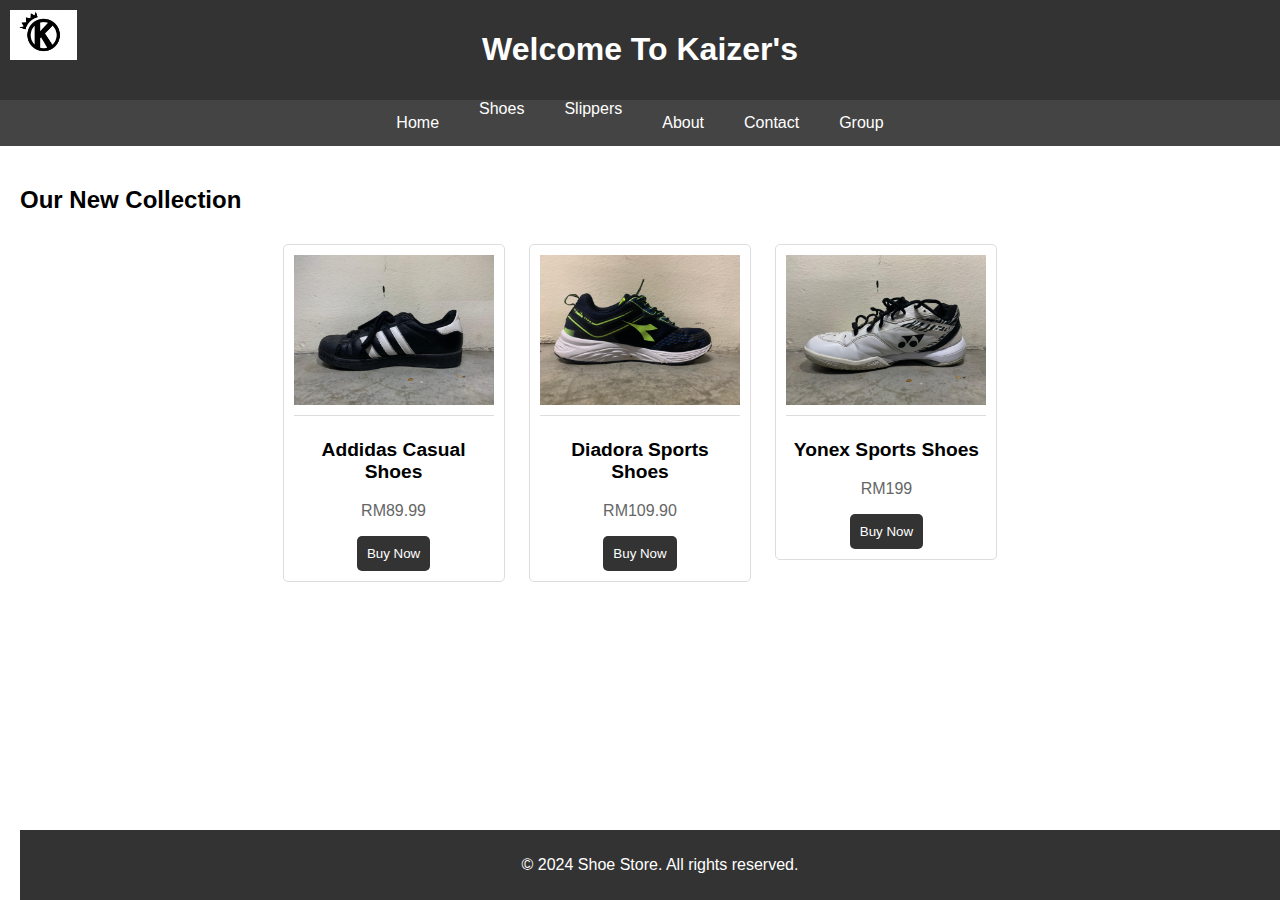
<file: index.html>
<!DOCTYPE html>
<html lang="en">
<head>
    <meta charset="UTF-8">
    <meta name="viewport" content="width=device-width, initial-scale=1.0">
    <title>Kaizer Shoe Store</title>
    <style>
        body {
            font-family: Arial, sans-serif;
            margin: 0;
            padding: 0;
        }
        header {
            background-color: #333;
            color: #fff;
            padding: 10px 0;
            text-align: center;
        }
	header img {
            position: absolute;
            left: 10px;
            top: 10px;
            height: 50px;
        }

        nav {
            display: flex;
            justify-content: center;
            background-color: #444;
        }
        nav a {
            color: #fff;
            padding: 14px 20px;
            text-decoration: none;
            text-align: center;
        }
        .dropdown {
            position: relative;
        }
        .dropdown-content {
            display: none;
            position: absolute;
            background-color: #f9f9f9;
            min-width: 160px;
            z-index: 1;
            box-shadow: 0px 8px 16px 0px rgba(0,0,0,0.2);
        }
        .dropdown:hover .dropdown-content {
            display: block;
        }
        .dropdown-content a {
            color: black;
            padding: 12px 16px;
            text-decoration: none;
            display: block;
            text-align: left;
        }
        .dropdown-content a:hover {
            background-color: #f1f1f1;
        }
        .container {
            padding: 20px;
        }
        .product {
            border: 1px solid #ddd;
            border-radius: 5px;
            margin: 10px;
            padding: 10px;
            text-align: center;
            width: 200px;
            display: inline-block;
            vertical-align: top;
        }
        .product img {
            max-width: 100%;
            border-bottom: 1px solid #ddd;
            padding-bottom: 10px;
        }
        .product h3 {
            font-size: 1.2em;
        }
        .product p {
            color: #666;
        }
        .product button {
            background-color: #333;
            color: #fff;
            border: none;
            padding: 10px;
            cursor: pointer;
            border-radius: 5px;
        }
        .product button:hover {
            background-color: #555;
        }
        .products {
            text-align: center;
        }
        footer {
            background-color: #333;
            color: #fff;
            text-align: center;
            padding: 10px 0;
            position: fixed;
            bottom: 0;
            width: 100%;
        }
    </style>
</head>

<body>

    <header>
        <h1>Welcome To Kaizer's</h1>
	<img src="image/kaizer.png" alt="Shoe Store Logo">

    </header>

    <nav>
    <a href="index.html">Home</a>
    
    <div class="dropdown">
        <!-- <a href="shop.html" class="dropbtn">Shop</a> -->
        <a class="dropbtn">Shoes</a>
        <div class="dropdown-content">
            <a href="casual.html">Casual Shoes</a>
            <a href="formal.html">Formal Shoes</a>
            <a href="sports.html">Sports Shoes</a>
	  </div>
        </div>

	<div class="dropdown">
        <!-- <a href="slippers.html" class="dropbtn">Slip</a> -->
        <a class="dropbtn">Slippers</a>
        <div class="dropdown-content">
            <a href="slipper.html">Slippers</a>
            <a href="sandals.html">Sandals</a>
           
	  </div>
        </div>

    <a href="about.html">About</a>
    <a href="contact.html">Contact</a>
    <a href="group.html">Group</a>
</nav>


    <div class="container">
        <h2>Our New Collection</h2>
        <div class="products">
            <div class="products">
            <div class="product">
                <img src="image/kasut10.jpg" alt="Shoe 1">
                <h3>Addidas Casual Shoes</h3>
                <p>RM89.99</p>
                <button>Buy Now</button>
            </div>
            <div class="product">
                <img src="image/kasut5.jpg" alt="Shoe 2">
                <h3>Diadora Sports Shoes</h3>
                <p>RM109.90</p>
                <button>Buy Now</button>
            </div>
            <div class="product">
                <img src="image/kasut6.jpg" alt="Shoe 3">
                <h3>Yonex Sports Shoes</h3>
                <p>RM199</p>
                <button>Buy Now</button>
            </div>
        </div>
    </div>

    <footer>
        <p>&copy; 2024 Shoe Store. All rights reserved.</p>
    </footer>

</body>
</html>
</file>
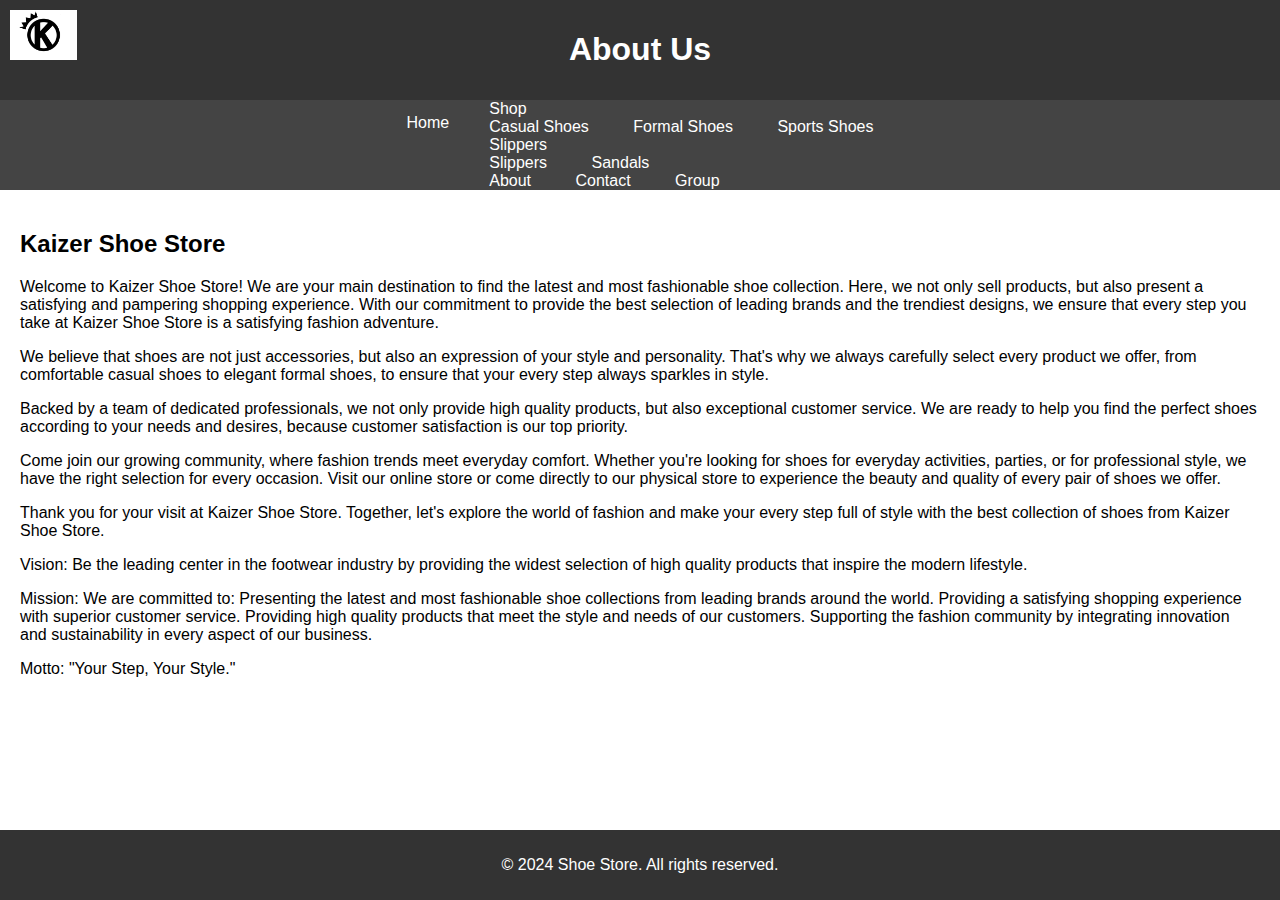
<file: about.html>
<!DOCTYPE html>
<html lang="en">
<head>
    <meta charset="UTF-8">
    <meta name="viewport" content="width=device-width, initial-scale=1.0">
    <title>About - Shoe Store</title>
    <style>
        body {
            font-family: Arial, sans-serif;
            margin: 0;
            padding: 0;
        }
        header {
            background-color: #333;
            color: #fff;
            padding: 10px 0;
            text-align: center;
            position: relative;
        }
        header img {
            position: absolute;
            left: 10px;
            top: 10px;
            height: 50px;
        }
        nav {
            display: flex;
            justify-content: center;
            background-color: #444;
        }
        nav a {
            color: #fff;
            padding: 14px 20px;
            text-decoration: none;
            text-align: center;
        }
        nav a:hover {
            background-color: #555;
        }
        .container {
            padding: 20px;
        }
        footer {
            background-color: #333;
            color: #fff;
            text-align: center;
            padding: 10px 0;
            position: fixed;
            bottom: 0;
            width: 100%;
        }
    </style>
</head>
<body>

    <header>
        <img src="image/kaizer.png" alt="Shoe Store Logo">
        <h1>About Us</h1>
    </header>

  <nav>
    <a href="index.html">Home</a>
    <div class="dropdown">
    <!-- <a href="shop.html" class="dropbtn">Shop</a> -->
    <a class="dropbtn">Shop</a>
    <div class="dropdown-content">
        <a href="casual.html">Casual Shoes</a>
        <a href="formal.html">Formal Shoes</a>
        <a href="sports.html">Sports Shoes</a>
        </div>
    <div class="dropdown">
    <!-- <a href="slippers.html" class="dropbtn">Slip</a> -->
    <a class="dropbtn">Slippers</a>
    <div class="dropdown-content">
            <a href="slipper.html">Slippers</a>
            <a href="sandals.html">Sandals</a>
           
	  </div>
        </div>

    <a href="about.html">About</a>
    <a href="contact.html">Contact</a>
    <a href="group.html">Group</a>
</nav>



    <div class="container">
        <h2>Kaizer Shoe Store</h2>
        <p>Welcome to Kaizer Shoe Store! We are your main destination to find the latest and most fashionable shoe collection. Here, we not only sell products, but also present a satisfying and pampering shopping experience. With our commitment to provide the best selection of leading brands and the trendiest designs, we ensure that every step you take at Kaizer Shoe Store is a satisfying fashion adventure.

<p>We believe that shoes are not just accessories, but also an expression of your style and personality. That's why we always carefully select every product we offer, from comfortable casual shoes to elegant formal shoes, to ensure that your every step always sparkles in style.

<p>Backed by a team of dedicated professionals, we not only provide high quality products, but also exceptional customer service. We are ready to help you find the perfect shoes according to your needs and desires, because customer satisfaction is our top priority.

<p>Come join our growing community, where fashion trends meet everyday comfort. Whether you're looking for shoes for everyday activities, parties, or for professional style, we have the right selection for every occasion. Visit our online store or come directly to our physical store to experience the beauty and quality of every pair of shoes we offer.

<p>Thank you for your visit at Kaizer Shoe Store. Together, let's explore the world of fashion and make your every step full of style with the best collection of shoes from Kaizer Shoe Store.

<p>Vision:
Be the leading center in the footwear industry by providing the widest selection of high quality products that inspire the modern lifestyle.

<p>Mission:
We are committed to:

Presenting the latest and most fashionable shoe collections from leading brands around the world.
Providing a satisfying shopping experience with superior customer service.
Providing high quality products that meet the style and needs of our customers.
Supporting the fashion community by integrating innovation and sustainability in every aspect of our business.

<p>Motto:
"Your Step, Your Style."</p>
    </div>

    <footer>
        <p>&copy; 2024 Shoe Store. All rights reserved.</p>
    </footer>

</body>
</html>
</file>
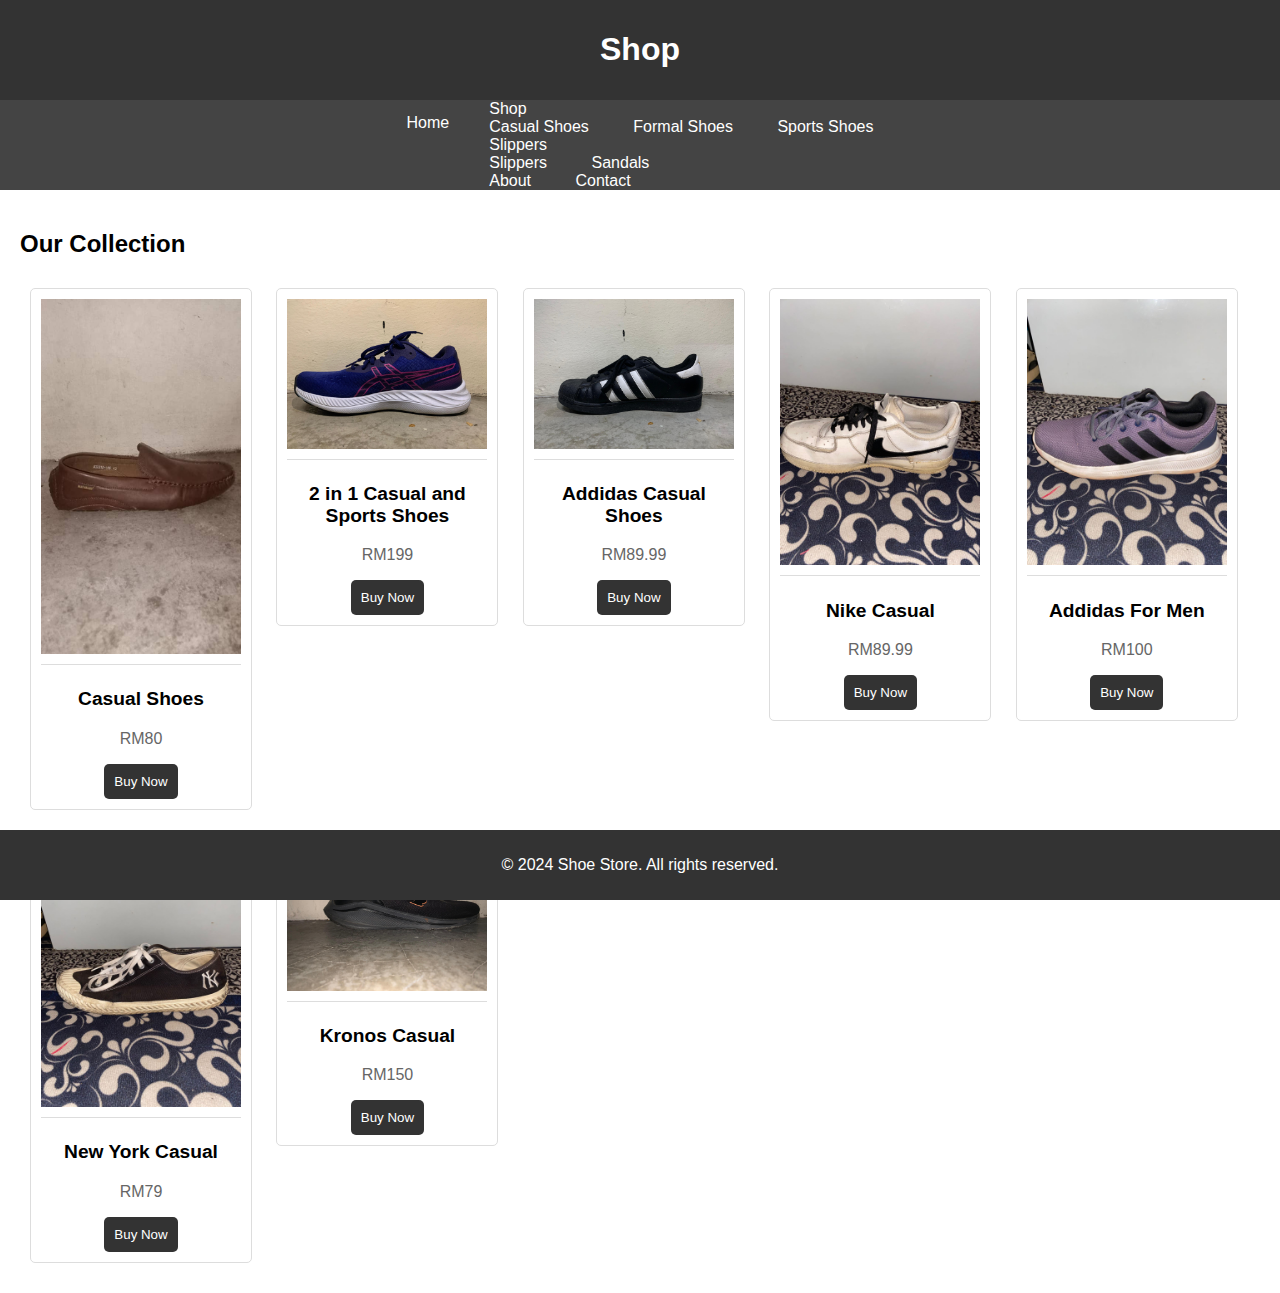
<file: casual.html>
<!DOCTYPE html>
<html lang="en">
<head>
    <meta charset="UTF-8">
    <meta name="viewport" content="width=device-width, initial-scale=1.0">
    <title>Shop - Shoe Store</title>
    <style>
        body {
            font-family: Arial, sans-serif;
            margin: 0;
            padding: 0;
        }
        header {
            background-color: #333;
            color: #fff;
            padding: 10px 0;
            text-align: center;
        }
        nav {
            display: flex;
            justify-content: center;
            background-color: #444;
        }
        nav a {
            color: #fff;
            padding: 14px 20px;
            text-decoration: none;
            text-align: center;
        }
        nav a:hover {
            background-color: #555;
        }
        .container {
            padding: 20px;
        }
        .product {
            border: 1px solid #ddd;
            border-radius: 5px;
            margin: 10px;
            padding: 10px;
            text-align: center;
            width: 200px;
            display: inline-block;
            vertical-align: top;
        }
        .product img {
            max-width: 100%;
            border-bottom: 1px solid #ddd;
            padding-bottom: 10px;
        }
        .product h3 {
            font-size: 1.2em;
        }
        .product p {
            color: #666;
        }
        .product button {
            background-color: #333;
            color: #fff;
            border: none;
            padding: 10px;
            cursor: pointer;
            border-radius: 5px;
        }
        .product button:hover {
            background-color: #555;
        }
        .products {
            text-align: center;
        }
        footer {
            background-color: #333;
            color: #fff;
            text-align: center;
            padding: 10px 0;
            position: fixed;
            bottom: 0;
            width: 100%;
        }
    </style>
</head>
<body>

    <header>
        <h1>Shop</h1>
    </header>

   <nav>
    <a href="index.html">Home</a>
    <div class="dropdown">
        <!-- <a href="shop.html" class="dropbtn">Shop</a> -->
        <a class="dropbtn">Shop</a>
        <div class="dropdown-content">
            <a href="casual.html">Casual Shoes</a>
            <a href="formal.html">Formal Shoes</a>
            <a href="sports.html">Sports Shoes</a>
        </div>
    <div class="dropdown">
        <!-- <a href="slippers.html" class="dropbtn">Slip</a> -->
        <a class="dropbtn">Slippers</a>
        <div class="dropdown-content">
            <a href="slipper.html">Slippers</a>
            <a href="sandals.html">Sandals</a>
           
	  </div>
        </div>

    <a href="about.html">About</a>
    <a href="contact.html">Contact</a>
</nav>


    <div class="container">
        <h2>Our Collection</h2>
        <div class="products">
           
            </div>
            <div class="product">
                <img src="image/kasut19.jpg" alt="Shoe 2">
                <h3>Casual Shoes</h3>
                <p>RM80</p>
                <button>Buy Now</button>
            </div>
                                    
            <div class="product">
                <img src="image/kasut9.jpg" alt="Shoe 9">
                <h3>2 in 1 Casual and Sports Shoes</h3>
                <p>RM199</p>
                <button>Buy Now</button>
            </div>
            <div class="product">
                <img src="image/kasut10.jpg" alt="Shoe 10">
                <h3>Addidas Casual Shoes</h3>
                <p>RM89.99</p>
                <button>Buy Now</button>
            </div>


	     <div class="product">
                <img src="image/kasut13.jpg" alt="Shoe 10">
                <h3>Nike Casual</h3>
                <p>RM89.99</p>
                <button>Buy Now</button>
            </div>

	     <div class="product">
                <img src="image/kasut15.jpg" alt="Shoe 10">
                <h3>Addidas For Men</h3>
                <p>RM100</p>
                <button>Buy Now</button>
            </div>

	     <div class="product">
                <img src="image/kasut16.jpg" alt="Shoe 10">
                <h3>New York Casual</h3>
                <p>RM79</p>
                <button>Buy Now</button>
            </div>

	    <div class="product">
                <img src="image/kasut20.jpg" alt="Shoe 10">
                <h3>Kronos Casual</h3>
                <p>RM150</p>
                <button>Buy Now</button>
            </div>



        </div>
    </div>

    <footer>
        <p>&copy; 2024 Shoe Store. All rights reserved.</p>
    </footer>

</body>
</html>
</file>
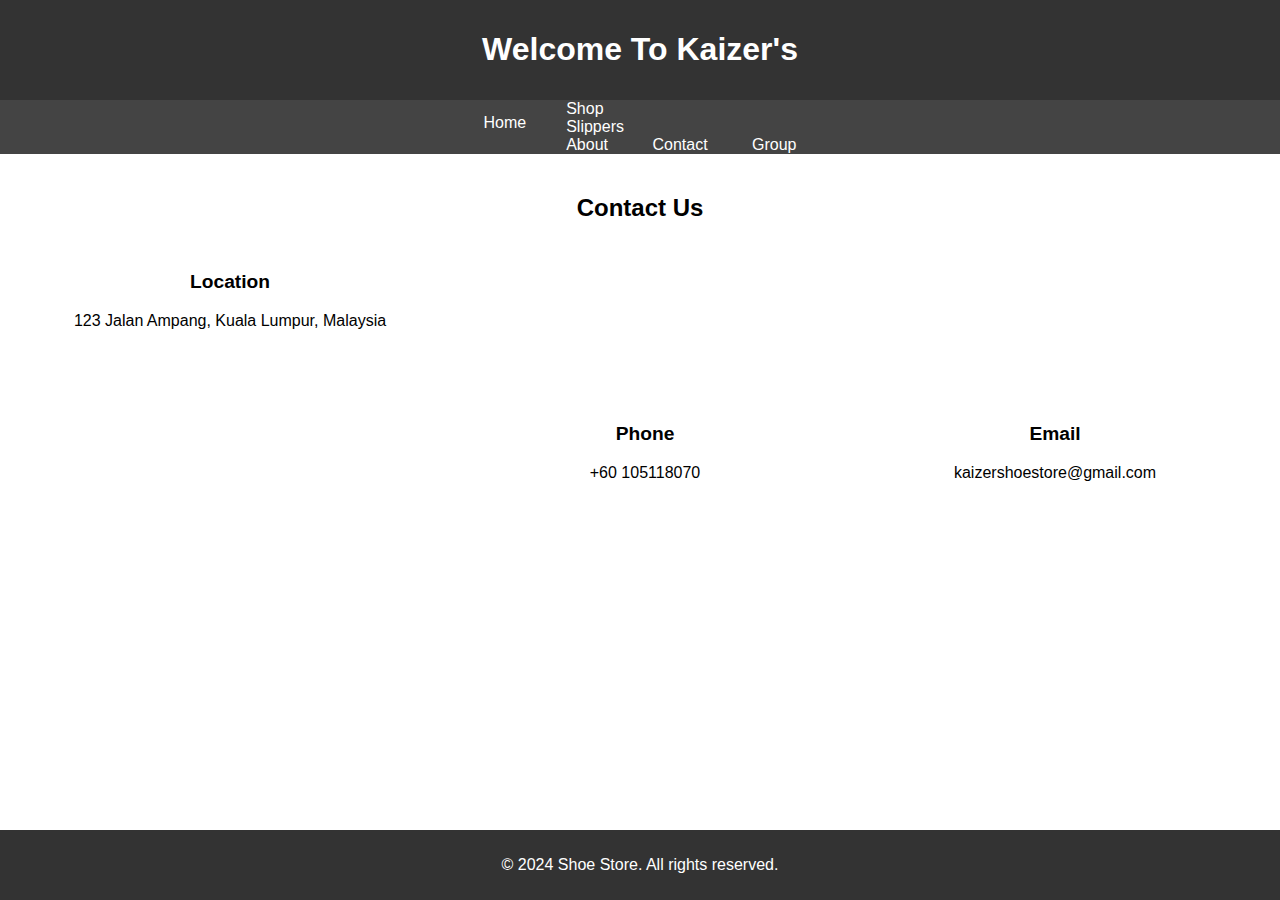
<file: contact.html>
<!DOCTYPE html>
<html lang="en">
<head>
    <meta charset="UTF-8">
    <meta name="viewport" content="width=device-width, initial-scale=1.0">
    <title>Kaizer Shoe Store</title>
    <style>
        body {
            font-family: Arial, sans-serif;
            margin: 0;
            padding: 0;
        }
        header {
            background-color: #333;
            color: #fff;
            padding: 10px 0;
            text-align: center;
        }
        nav {
            display: flex;
            justify-content: center;
            background-color: #444;
        }
        nav a {
            color: #fff;
            padding: 14px 20px;
            text-decoration: none;
            text-align: center;
        }
        .dropdown {
            position: relative;
        }
        .dropdown-content {
            display: none;
            position: absolute;
            background-color: #f9f9f9;
            min-width: 160px;
            z-index: 1;
            box-shadow: 0px 8px 16px 0px rgba(0,0,0,0.2);
        }
        .dropdown:hover .dropdown-content {
            display: block;
        }
        .dropdown-content a {
            color: black;
            padding: 12px 16px;
            text-decoration: none;
            display: block;
            text-align: left;
        }
        .dropdown-content a:hover {
            background-color: #f1f1f1;
        }
        .container {
            padding: 20px;
        }
        .product {
            border: 1px solid #ddd;
            border-radius: 5px;
            margin: 10px;
            padding: 10px;
            text-align: center;
            width: 200px;
            display: inline-block;
            vertical-align: top;
        }
        .product img {
            max-width: 100%;
            border-bottom: 1px solid #ddd;
            padding-bottom: 10px;
        }
        .product h3 {
            font-size: 1.2em;
        }
        .product p {
            color: #666;
        }
        .product button {
            background-color: #333;
            color: #fff;
            border: none;
            padding: 10px;
            cursor: pointer;
            border-radius: 5px;
        }
        .product button:hover {
            background-color: #555;
        }
        .products {
            text-align: center;
        }
        footer {
            background-color: #333;
            color: #fff;
            text-align: center;
            padding: 10px 0;
            position: fixed;
            bottom: 0;
            width: 100%;
        }
        #contact {
            text-align: center;
            padding: 20px;
        }
        .contact-info {
            display: flex;
            justify-content: center;
            align-items: center;
            flex-wrap: wrap;
        }
        .contact-item {
            flex: 1 1 300px;
            margin: 10px;
            text-align: center;
        }
        .contact-item h3 {
            font-size: 1.2em;
        }
    </style>
</head>
<body>

    <header>
        <h1>Welcome To Kaizer's</h1>
    </header>

    <nav>
        <a href="index.html">Home</a>
        <div class="dropdown">
        <a class="dropbtn">Shop</a>
        <div class="dropdown-content">
            <a href="casual.html">Casual Shoes</a>
            <a href="formal.html">Formal Shoes</a>
            <a href="sports.html">Sports Shoes</a>
        </div>
        <div class="dropdown">
        <!-- <a href="slippers.html" class="dropbtn">Slip</a> -->
        <a class="dropbtn">Slippers</a>
        <div class="dropdown-content">
            <a href="slipper.html">Slippers</a>
            <a href="sandals.html">Sandals</a>
           
	  </div>
        </div>

        <a href="about.html">About</a>
        <a href="contact.html">Contact</a>
        <a href="group.html">Group</a>
    </nav>

    <section id="contact">
        <h2>Contact Us</h2>
        <div class="contact-info">
            <div class="contact-item">
                <h3>Location</h3>
                <p>123 Jalan Ampang, Kuala Lumpur, Malaysia</p>
                <iframe src="https://www.google.com/maps/embed?pb=!1m18!1m12!1m3!1d3984.2833163117434!2d101.73896431534227!3d3.154731653281209!2m3!1f0!2f0!3f0!3m2!1i1024!2i768!4f13.1!3m3!1m2!1s0x31cc483aee6ac26b%3A0x98b0b21c0b3d55a4!2sJalan%20Ampang%2C%20Kuala%20Lumpur%2C%20Wilayah%20Persekutuan%20Kuala%20Lumpur!5e0!3m2!1sen!2smy!4v1626072525992!5m2!1sen!2smy" width="400" height="300" style="border:0;" allowfullscreen="" loading="lazy"></iframe>
            </div>
            <div class="contact-item">
                <h3>Phone</h3>
                <p>+60 105118070</p>
            </div>
            <div class="contact-item">
                <h3>Email</h3>
                <p>kaizershoestore@gmail.com</p>
            </div>
        </div>
    </section>

    <footer>
        <p>&copy; 2024 Shoe Store. All rights reserved.</p>
    </footer>

</body>
</html>
</file>
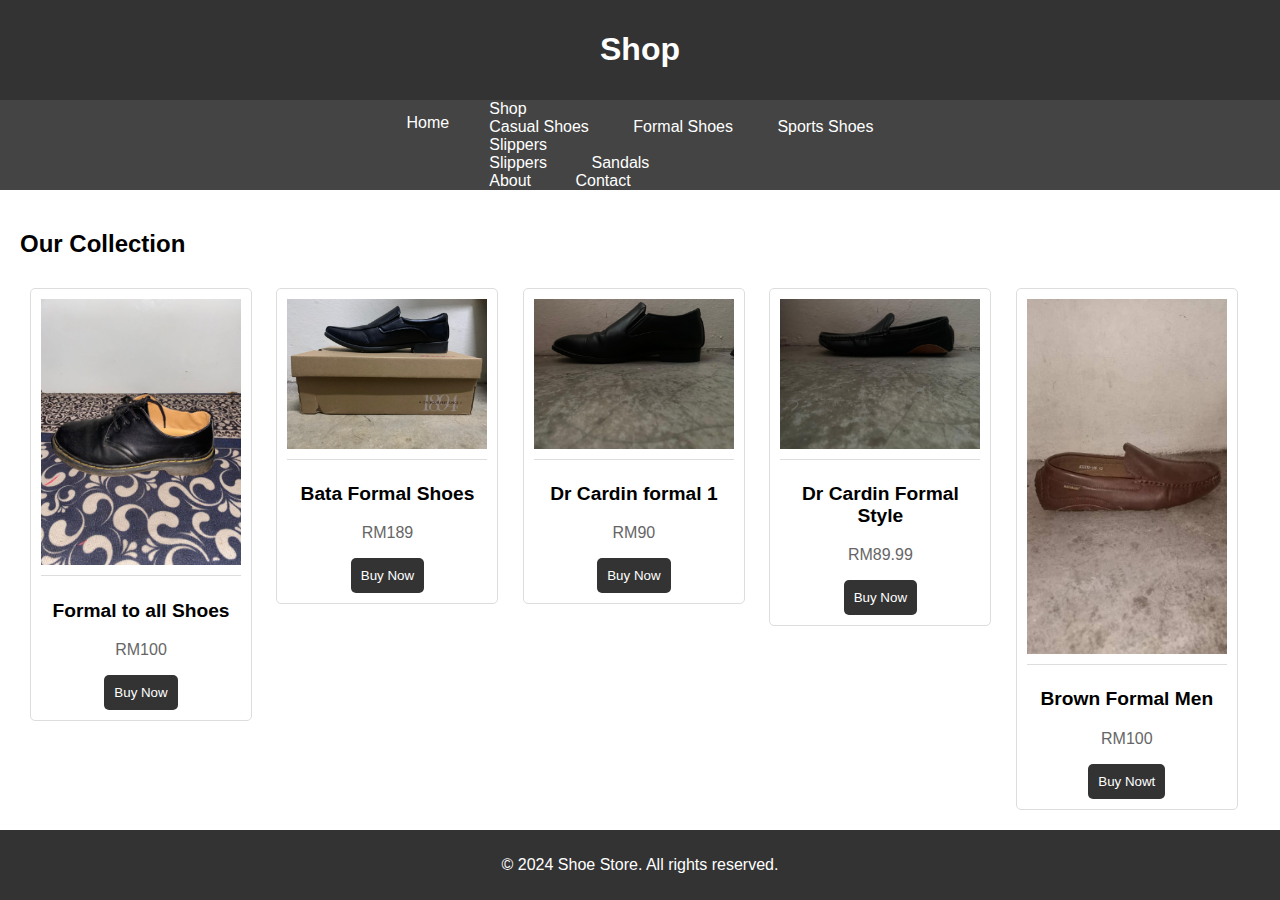
<file: formal.html>
<!DOCTYPE html>
<html lang="en">
<head>
    <meta charset="UTF-8">
    <meta name="viewport" content="width=device-width, initial-scale=1.0">
    <title>Shop - Shoe Store</title>
    <style>
        body {
            font-family: Arial, sans-serif;
            margin: 0;
            padding: 0;
        }
        header {
            background-color: #333;
            color: #fff;
            padding: 10px 0;
            text-align: center;
        }
        nav {
            display: flex;
            justify-content: center;
            background-color: #444;
        }
        nav a {
            color: #fff;
            padding: 14px 20px;
            text-decoration: none;
            text-align: center;
        }
        nav a:hover {
            background-color: #555;
        }
        .container {
            padding: 20px;
        }
        .product {
            border: 1px solid #ddd;
            border-radius: 5px;
            margin: 10px;
            padding: 10px;
            text-align: center;
            width: 200px;
            display: inline-block;
            vertical-align: top;
        }
        .product img {
            max-width: 100%;
            border-bottom: 1px solid #ddd;
            padding-bottom: 10px;
        }
        .product h3 {
            font-size: 1.2em;
        }
        .product p {
            color: #666;
        }
        .product button {
            background-color: #333;
            color: #fff;
            border: none;
            padding: 10px;
            cursor: pointer;
            border-radius: 5px;
        }
        .product button:hover {
            background-color: #555;
        }
        .products {
            text-align: center;
        }
        footer {
            background-color: #333;
            color: #fff;
            text-align: center;
            padding: 10px 0;
            position: fixed;
            bottom: 0;
            width: 100%;
        }
    </style>
</head>
<body>

    <header>
        <h1>Shop</h1>
    </header>

   <nav>
    <a href="index.html">Home</a>
    <div class="dropdown">
        <!-- <a href="shop.html" class="dropbtn">Shop</a> -->
        <a class="dropbtn">Shop</a>
        <div class="dropdown-content">
            <a href="casual.html">Casual Shoes</a>
            <a href="formal.html">Formal Shoes</a>
            <a href="sports.html">Sports Shoes</a>
        </div>
    <div class="dropdown">
        <!-- <a href="slippers.html" class="dropbtn">Slip</a> -->
        <a class="dropbtn">Slippers</a>
        <div class="dropdown-content">
            <a href="slipper.html">Slippers</a>
            <a href="sandals.html">Sandals</a>
           
	  </div>
        </div>

    <a href="about.html">About</a>
    <a href="contact.html">Contact</a>
</nav>


    <div class="container">
        <h2>Our Collection</h2>
        <div class="products">
           
            </div>
            <div class="product">
                <img src="image/kasut12.jpg" alt="Shoe 2">
                <h3>Formal to all Shoes</h3>
                <p>RM100</p>
                <button>Buy Now</button>
            </div>
                                    
            <div class="product">
                <img src="image/kasut4.jpg" alt="Shoe 9">
                <h3>Bata Formal Shoes</h3>
                <p>RM189</p>
                <button>Buy Now</button>
            </div>
            <div class="product">
                <img src="image/kasut17.jpg" alt="Shoe 10">
                <h3>Dr Cardin formal 1</h3>
                <p>RM90</p>
                <button>Buy Now</button>
            </div>


	     <div class="product">
                <img src="image/kasut18.jpg" alt="Shoe 10">
                <h3>Dr Cardin Formal Style</h3>
                <p>RM89.99</p>
                <button>Buy Now</button>
            </div>

	     <div class="product">
                <img src="image/kasut19.jpg" alt="Shoe 10">
                <h3>Brown Formal Men</h3>
                <p>RM100</p>
                <button>Buy Nowt</button>
           
 	    </div>
    </div>

    <footer>
        <p>&copy; 2024 Shoe Store. All rights reserved.</p>
    </footer>

</body>
</html>
</file>
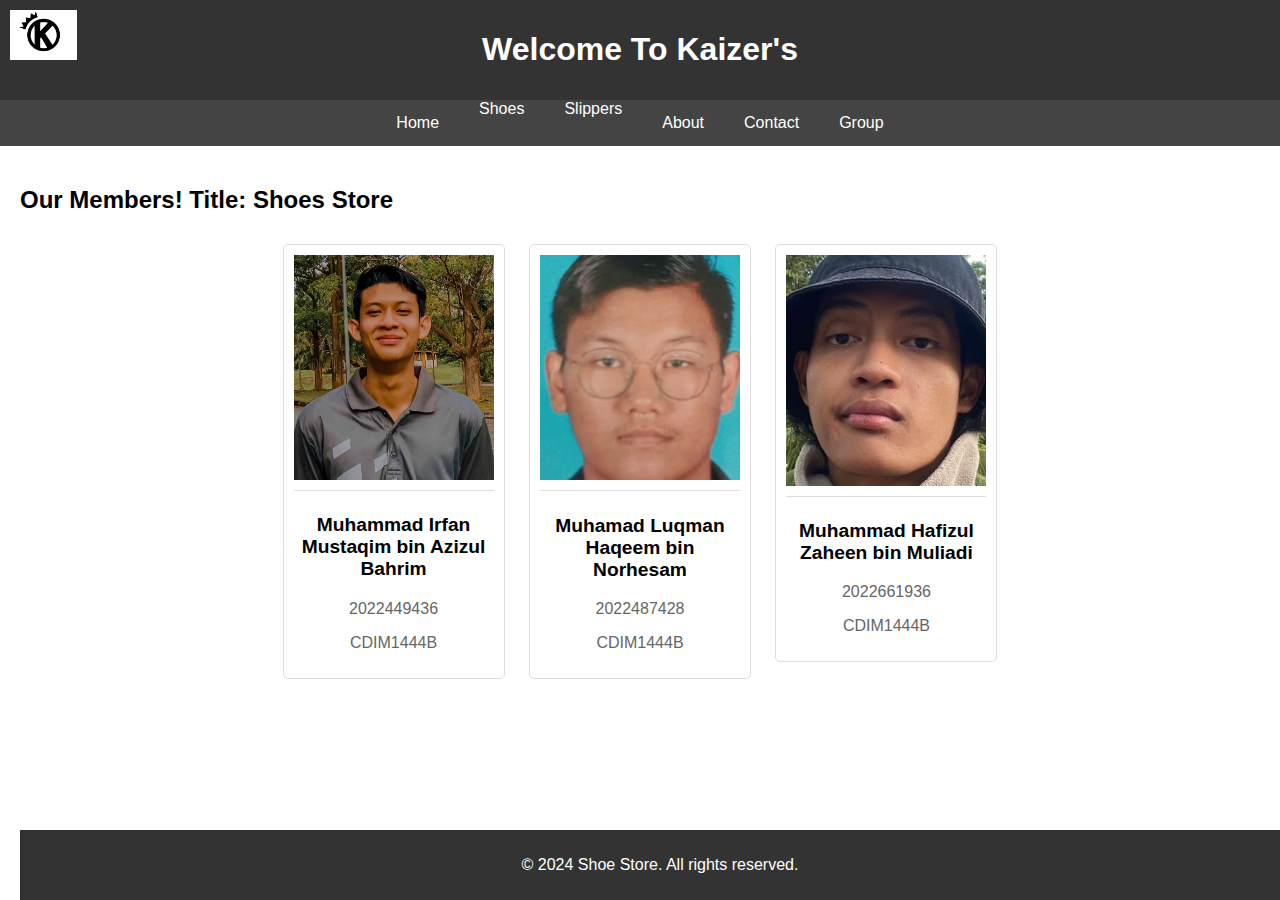
<file: group.html>
<!DOCTYPE html>
<html lang="en">
<head>
    <meta charset="UTF-8">
    <meta name="viewport" content="width=device-width, initial-scale=1.0">
    <title>Kaizer Shoe Store</title>
    <style>
        body {
            font-family: Arial, sans-serif;
            margin: 0;
            padding: 0;
        }
        header {
            background-color: #333;
            color: #fff;
            padding: 10px 0;
            text-align: center;
        }
	header img {
            position: absolute;
            left: 10px;
            top: 10px;
            height: 50px;
        }

        nav {
            display: flex;
            justify-content: center;
            background-color: #444;
        }
        nav a {
            color: #fff;
            padding: 14px 20px;
            text-decoration: none;
            text-align: center;
        }
        .dropdown {
            position: relative;
        }
        .dropdown-content {
            display: none;
            position: absolute;
            background-color: #f9f9f9;
            min-width: 160px;
            z-index: 1;
            box-shadow: 0px 8px 16px 0px rgba(0,0,0,0.2);
        }
        .dropdown:hover .dropdown-content {
            display: block;
        }
        .dropdown-content a {
            color: black;
            padding: 12px 16px;
            text-decoration: none;
            display: block;
            text-align: left;
        }
        .dropdown-content a:hover {
            background-color: #f1f1f1;
        }
        .container {
            padding: 20px;
        }
        .product {
            border: 1px solid #ddd;
            border-radius: 5px;
            margin: 10px;
            padding: 10px;
            text-align: center;
            width: 200px;
            display: inline-block;
            vertical-align: top;
        }
        .product img {
            max-width: 100%;
            border-bottom: 1px solid #ddd;
            padding-bottom: 10px;
        }
        .product h3 {
            font-size: 1.2em;
        }
        .product p {
            color: #666;
        }
        .product button {
            background-color: #333;
            color: #fff;
            border: none;
            padding: 10px;
            cursor: pointer;
            border-radius: 5px;
        }
        .product button:hover {
            background-color: #555;
        }
        .products {
            text-align: center;
        }
        footer {
            background-color: #333;
            color: #fff;
            text-align: center;
            padding: 10px 0;
            position: fixed;
            bottom: 0;
            width: 100%;
        }
    </style>
</head>

<body>

    <header>
        <h1>Welcome To Kaizer's</h1>
	<img src="image/kaizer.png" alt="Shoe Store Logo">

    </header>

    <nav>
    <a href="index.html">Home</a>
    
    <div class="dropdown">
        <!-- <a href="shop.html" class="dropbtn">Shop</a> -->
        <a class="dropbtn">Shoes</a>
        <div class="dropdown-content">
            <a href="casual.html">Casual Shoes</a>
            <a href="formal.html">Formal Shoes</a>
            <a href="sports.html">Sports Shoes</a>
	  </div>
        </div>

	<div class="dropdown">
        <!-- <a href="slippers.html" class="dropbtn">Slip</a> -->
        <a class="dropbtn">Slippers</a>
        <div class="dropdown-content">
            <a href="slipper.html">Slippers</a>
            <a href="sandals.html">Sandals</a>
           
	  </div>
        </div>

    <a href="about.html">About</a>
    <a href="contact.html">Contact</a>
    <a href="group.html">Group</a>
</nav>


    <div class="container">
        <h2>Our Members! Title: Shoes Store</h2>
        <div class="products">
            <div class="products">
            <div class="product">
                <img src="image/irfan.jpg" alt="Shoe 1">
                <h3>Muhammad Irfan Mustaqim bin Azizul Bahrim</h3>
                <p>2022449436</p>
	        <p>CDIM1444B</p>
            </div>
            <div class="product">
                <img src="image/qeem.jpg" alt="Shoe 2">
                <h3>Muhamad Luqman Haqeem bin Norhesam</h3>
                <p>2022487428</p>
                <p>CDIM1444B</p>
            </div>
            <div class="product">
                <img src="image/ijul.jpg" alt="Shoe 3">
                <h3>Muhammad Hafizul Zaheen bin Muliadi</h3>
                <p>2022661936</p>
                <p>CDIM1444B</p>
            </div>
        </div>
    </div>

    <footer>
        <p>&copy; 2024 Shoe Store. All rights reserved.</p>
    </footer>

</body>
</html>
</file>
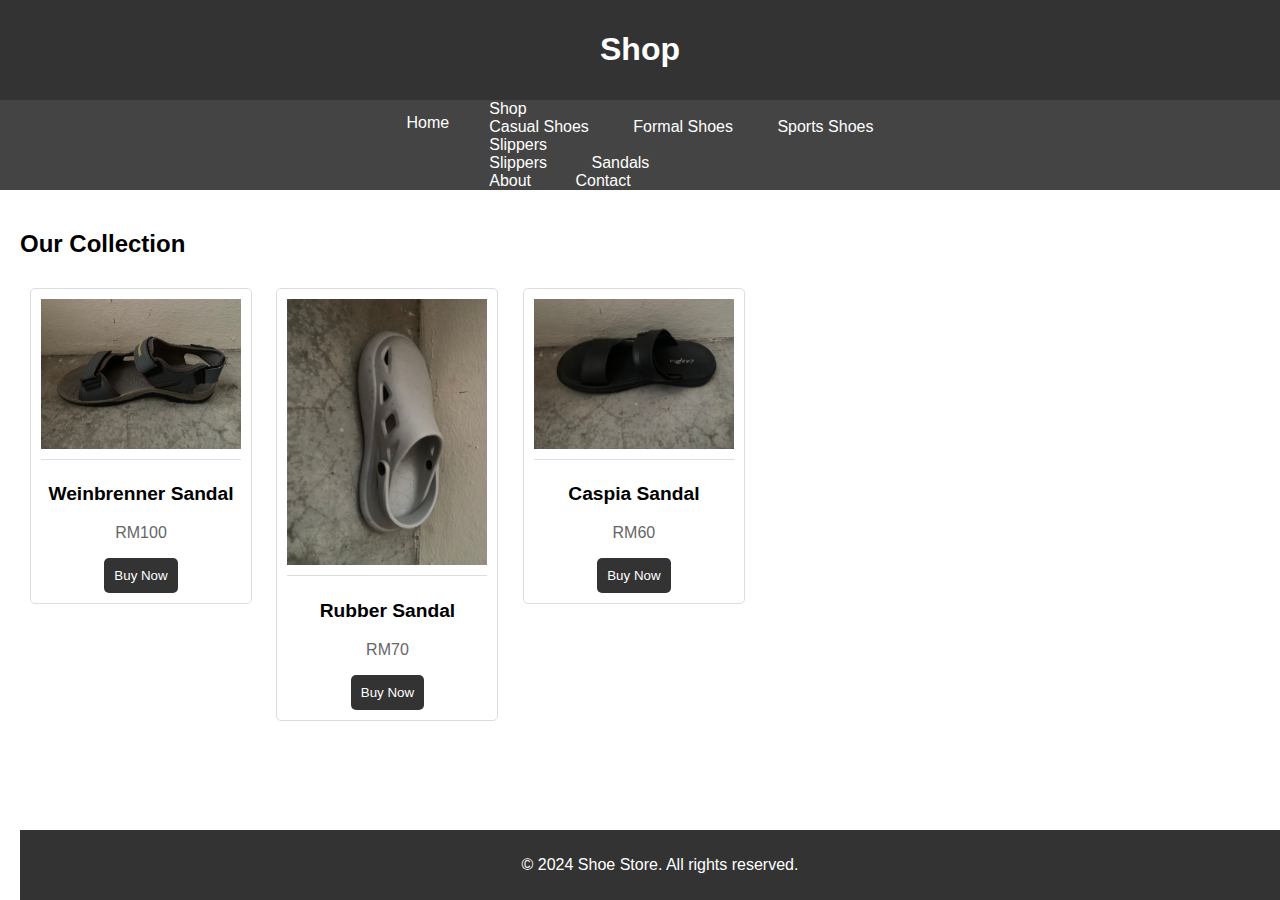
<file: sandals.html>
<!DOCTYPE html>
<html lang="en">
<head>
    <meta charset="UTF-8">
    <meta name="viewport" content="width=device-width, initial-scale=1.0">
    <title>Shop - Shoe Store</title>
    <style>
        body {
            font-family: Arial, sans-serif;
            margin: 0;
            padding: 0;
        }
        header {
            background-color: #333;
            color: #fff;
            padding: 10px 0;
            text-align: center;
        }
        nav {
            display: flex;
            justify-content: center;
            background-color: #444;
        }
        nav a {
            color: #fff;
            padding: 14px 20px;
            text-decoration: none;
            text-align: center;
        }
        nav a:hover {
            background-color: #555;
        }
        .container {
            padding: 20px;
        }
        .product {
            border: 1px solid #ddd;
            border-radius: 5px;
            margin: 10px;
            padding: 10px;
            text-align: center;
            width: 200px;
            display: inline-block;
            vertical-align: top;
        }
        .product img {
            max-width: 100%;
            border-bottom: 1px solid #ddd;
            padding-bottom: 10px;
        }
        .product h3 {
            font-size: 1.2em;
        }
        .product p {
            color: #666;
        }
        .product button {
            background-color: #333;
            color: #fff;
            border: none;
            padding: 10px;
            cursor: pointer;
            border-radius: 5px;
        }
        .product button:hover {
            background-color: #555;
        }
        .products {
            text-align: center;
        }
        footer {
            background-color: #333;
            color: #fff;
            text-align: center;
            padding: 10px 0;
            position: fixed;
            bottom: 0;
            width: 100%;
        }
    </style>
</head>
<body>

    <header>
        <h1>Shop</h1>
    </header>

   <nav>
    <a href="index.html">Home</a>
    <div class="dropdown">
        <!-- <a href="shop.html" class="dropbtn">Shop</a> -->
        <a class="dropbtn">Shop</a>
        <div class="dropdown-content">
            <a href="casual.html">Casual Shoes</a>
            <a href="formal.html">Formal Shoes</a>
            <a href="sports.html">Sports Shoes</a>
        </div>
    <div class="dropdown">
        <!-- <a href="slippers.html" class="dropbtn">Slip</a> -->
        <a class="dropbtn">Slippers</a>
        <div class="dropdown-content">
            <a href="slipper.html">Slippers</a>
            <a href="sandals.html">Sandals</a>
           
	  </div>
        </div>

    <a href="about.html">About</a>
    <a href="contact.html">Contact</a>
</nav>


    <div class="container">
        <h2>Our Collection</h2>
        <div class="products">
           
            </div>
            <div class="product">
                <img src="image/sand1.jpg" alt="Shoe 2">
                <h3>Weinbrenner Sandal</h3>
                <p>RM100</p>
                <button>Buy Now</button>
            </div>
                                    
            <div class="product">
                <img src="image/sand2.jpg" alt="Shoe 9">
                <h3>Rubber Sandal</h3>
                <p>RM70</p>
                <button>Buy Now</button>
            </div>
            <div class="product">
                <img src="image/sand3.jpg" alt="Shoe 10">
                <h3>Caspia Sandal</h3>
                <p>RM60</p>
                <button>Buy Now</button>
            </div>


    <footer>
        <p>&copy; 2024 Shoe Store. All rights reserved.</p>
    </footer>

</body>
</html>
</file>
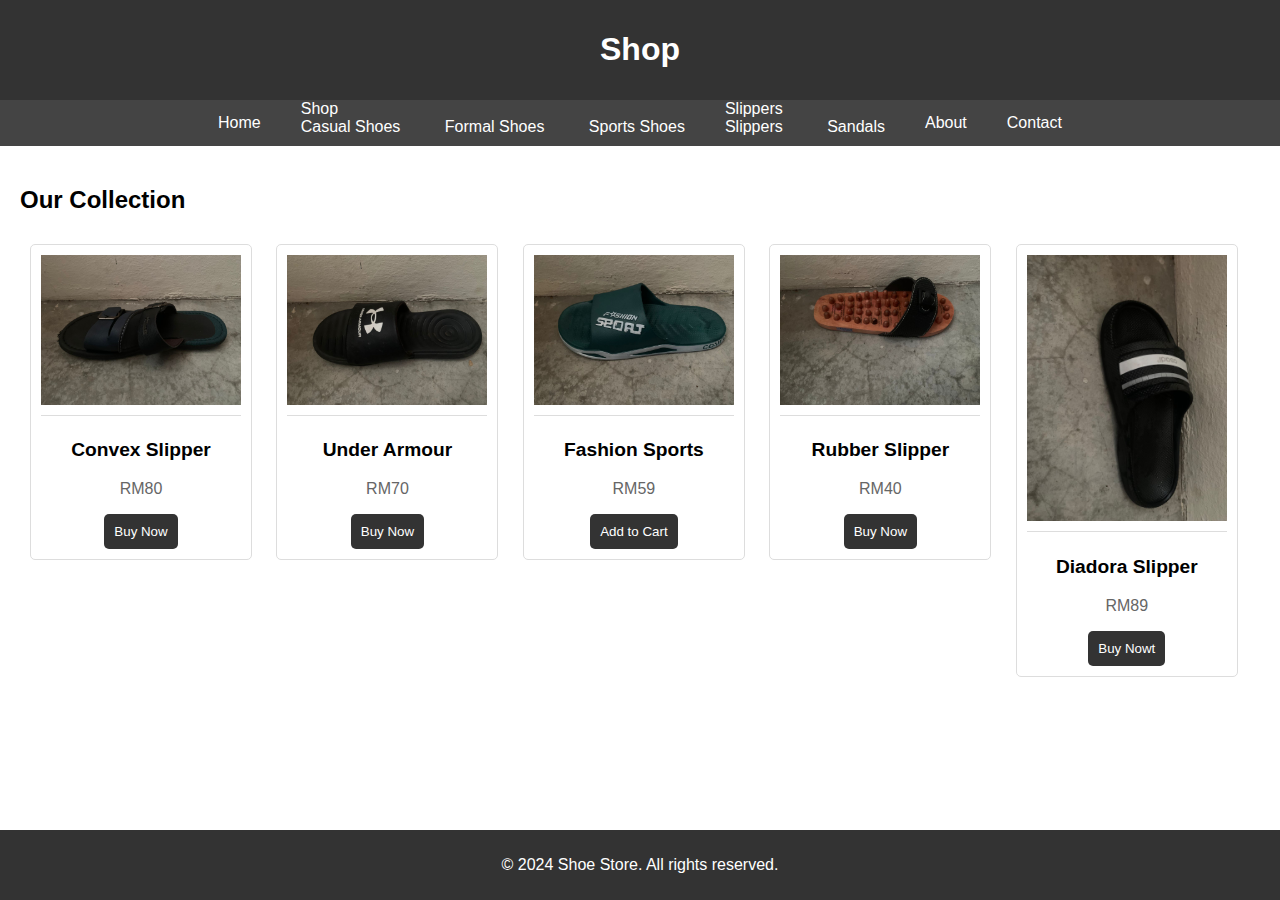
<file: slipper.html>
<!DOCTYPE html>
<html lang="en">
<head>
    <meta charset="UTF-8">
    <meta name="viewport" content="width=device-width, initial-scale=1.0">
    <title>Shop - Shoe Store</title>
    <style>
        body {
            font-family: Arial, sans-serif;
            margin: 0;
            padding: 0;
        }
        header {
            background-color: #333;
            color: #fff;
            padding: 10px 0;
            text-align: center;
        }
        nav {
            display: flex;
            justify-content: center;
            background-color: #444;
        }
        nav a {
            color: #fff;
            padding: 14px 20px;
            text-decoration: none;
            text-align: center;
        }
        nav a:hover {
            background-color: #555;
        }
        .container {
            padding: 20px;
        }
        .product {
            border: 1px solid #ddd;
            border-radius: 5px;
            margin: 10px;
            padding: 10px;
            text-align: center;
            width: 200px;
            display: inline-block;
            vertical-align: top;
        }
        .product img {
            max-width: 100%;
            border-bottom: 1px solid #ddd;
            padding-bottom: 10px;
        }
        .product h3 {
            font-size: 1.2em;
        }
        .product p {
            color: #666;
        }
        .product button {
            background-color: #333;
            color: #fff;
            border: none;
            padding: 10px;
            cursor: pointer;
            border-radius: 5px;
        }
        .product button:hover {
            background-color: #555;
        }
        .products {
            text-align: center;
        }
        footer {
            background-color: #333;
            color: #fff;
            text-align: center;
            padding: 10px 0;
            position: fixed;
            bottom: 0;
            width: 100%;
        }
    </style>
</head>
<body>

    <header>
        <h1>Shop</h1>
    </header>

   <nav>
    <a href="index.html">Home</a>
    <div class="dropdown">
        <!-- <a href="shop.html" class="dropbtn">Shop</a> -->
        <a class="dropbtn">Shop</a>
        <div class="dropdown-content">
            <a href="casual.html">Casual Shoes</a>
            <a href="formal.html">Formal Shoes</a>
            <a href="sports.html">Sports Shoes</a>
        </div>
    </div>
	<div class="dropdown">
        <!-- <a href="slippers.html" class="dropbtn">Slip</a> -->
        <a class="dropbtn">Slippers</a>
        <div class="dropdown-content">
            <a href="slipper.html">Slippers</a>
            <a href="sandals.html">Sandals</a>
           
	  </div>
        </div>

    <a href="about.html">About</a>
    <a href="contact.html">Contact</a>
</nav>


    <div class="container">
        <h2>Our Collection</h2>
        <div class="products">
           
            </div>
            <div class="product">
                <img src="image/slipp1.jpg" alt="Shoe 2">
                <h3>Convex Slipper</h3>
                <p>RM80</p>
                <button>Buy Now</button>
            </div>
                                    
            <div class="product">
                <img src="image/slipp2.jpg" alt="Shoe 9">
                <h3>Under Armour</h3>
                <p>RM70</p>
                <button>Buy Now</button>
            </div>
            <div class="product">
                <img src="image/slipp3.jpg" alt="Shoe 10">
                <h3>Fashion Sports</h3>
                <p>RM59</p>
                <button>Add to Cart</button>
            </div>


	     <div class="product">
                <img src="image/slipp4.jpg" alt="Shoe 10">
                <h3>Rubber Slipper</h3>
                <p>RM40</p>
                <button>Buy Now</button>
            </div>

	     <div class="product">
                <img src="image/slipp5.jpg" alt="Shoe 10">
                <h3>Diadora Slipper</h3>
                <p>RM89</p>
                <button>Buy Nowt</button>
           
 	    </div>
    </div>

    <footer>
        <p>&copy; 2024 Shoe Store. All rights reserved.</p>
    </footer>

</body>
</html>
</file>
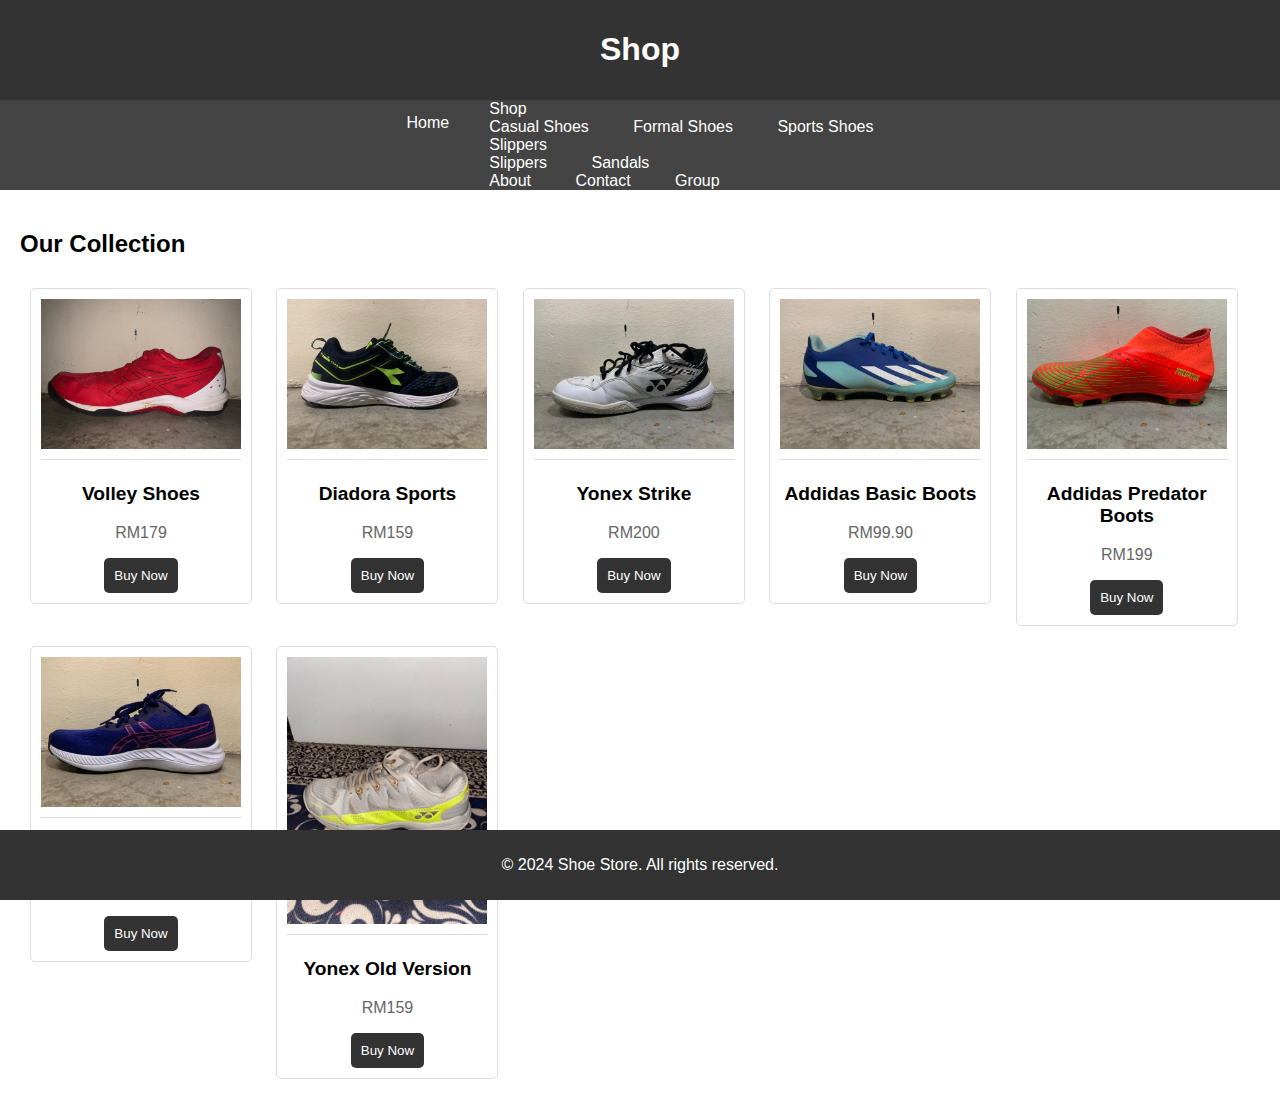
<file: sports.html>
<!DOCTYPE html>
<html lang="en">
<head>
    <meta charset="UTF-8">
    <meta name="viewport" content="width=device-width, initial-scale=1.0">
    <title>Shop - Shoe Store</title>
    <style>
        body {
            font-family: Arial, sans-serif;
            margin: 0;
            padding: 0;
        }
        header {
            background-color: #333;
            color: #fff;
            padding: 10px 0;
            text-align: center;
        }
        nav {
            display: flex;
            justify-content: center;
            background-color: #444;
        }
        nav a {
            color: #fff;
            padding: 14px 20px;
            text-decoration: none;
            text-align: center;
        }
        nav a:hover {
            background-color: #555;
        }
        .container {
            padding: 20px;
        }
        .product {
            border: 1px solid #ddd;
            border-radius: 5px;
            margin: 10px;
            padding: 10px;
            text-align: center;
            width: 200px;
            display: inline-block;
            vertical-align: top;
        }
        .product img {
            max-width: 100%;
            border-bottom: 1px solid #ddd;
            padding-bottom: 10px;
        }
        .product h3 {
            font-size: 1.2em;
        }
        .product p {
            color: #666;
        }
        .product button {
            background-color: #333;
            color: #fff;
            border: none;
            padding: 10px;
            cursor: pointer;
            border-radius: 5px;
        }
        .product button:hover {
            background-color: #555;
        }
        .products {
            text-align: center;
        }
        footer {
            background-color: #333;
            color: #fff;
            text-align: center;
            padding: 10px 0;
            position: fixed;
            bottom: 0;
            width: 100%;
        }
    </style>
</head>
<body>

    <header>
        <h1>Shop</h1>
    </header>

   <nav>
    <a href="index.html">Home</a>
    <div class="dropdown">
        <!-- <a href="shop.html" class="dropbtn">Shop</a> -->
        <a class="dropbtn">Shop</a>
        <div class="dropdown-content">
            <a href="casual.html">Casual Shoes</a>
            <a href="formal.html">Formal Shoes</a>
            <a href="sports.html">Sports Shoes</a>
        </div>
    <div class="dropdown">
        <!-- <a href="slippers.html" class="dropbtn">Slip</a> -->
        <a class="dropbtn">Slippers</a>
        <div class="dropdown-content">
            <a href="slipper.html">Slippers</a>
            <a href="sandals.html">Sandals</a>
           
	  </div>
        </div>

    <a href="about.html">About</a>
    <a href="contact.html">Contact</a>
    <a href="group.html">Group</a>
</nav>


    <div class="container">
        <h2>Our Collection</h2>
        <div class="products">
           
            </div>
            <div class="product">
                <img src="image/kasut1.jpg" alt="Shoe 2">
                <h3>Volley Shoes</h3>
                <p>RM179</p>
                <button>Buy Now</button>
            </div>
                                    
            <div class="product">
                <img src="image/kasut5.jpg" alt="Shoe 9">
                <h3>Diadora Sports</h3>
                <p>RM159</p>
                <button>Buy Now</button>
            </div>
            <div class="product">
                <img src="image/kasut6.jpg" alt="Shoe 10">
                <h3>Yonex Strike</h3>
                <p>RM200</p>
                <button>Buy Now</button>
            </div>


	     <div class="product">
                <img src="image/kasut7.jpg" alt="Shoe 10">
                <h3>Addidas Basic Boots</h3>
                <p>RM99.90</p>
                <button>Buy Now</button>
            </div>

	     <div class="product">
                <img src="image/kasut8.jpg" alt="Shoe 10">
                <h3>Addidas Predator Boots</h3>
                <p>RM199</p>
                <button>Buy Now</button>
           
 	    </div>

	    <div class="product">
                <img src="image/kasut9.jpg" alt="Shoe 10">
                <h3>Men Sports Style</h3>
                <p>RM150</p>
                <button>Buy Now</button>
           
 	    </div>

	    <div class="product">
                <img src="image/kasut14.jpg" alt="Shoe 10">
                <h3>Yonex Old Version</h3>
                <p>RM159</p>
                <button>Buy Now</button>
           
 	    </div>

    </div>

    <footer>
        <p>&copy; 2024 Shoe Store. All rights reserved.</p>
    </footer>

</body>
</html>
</file>
